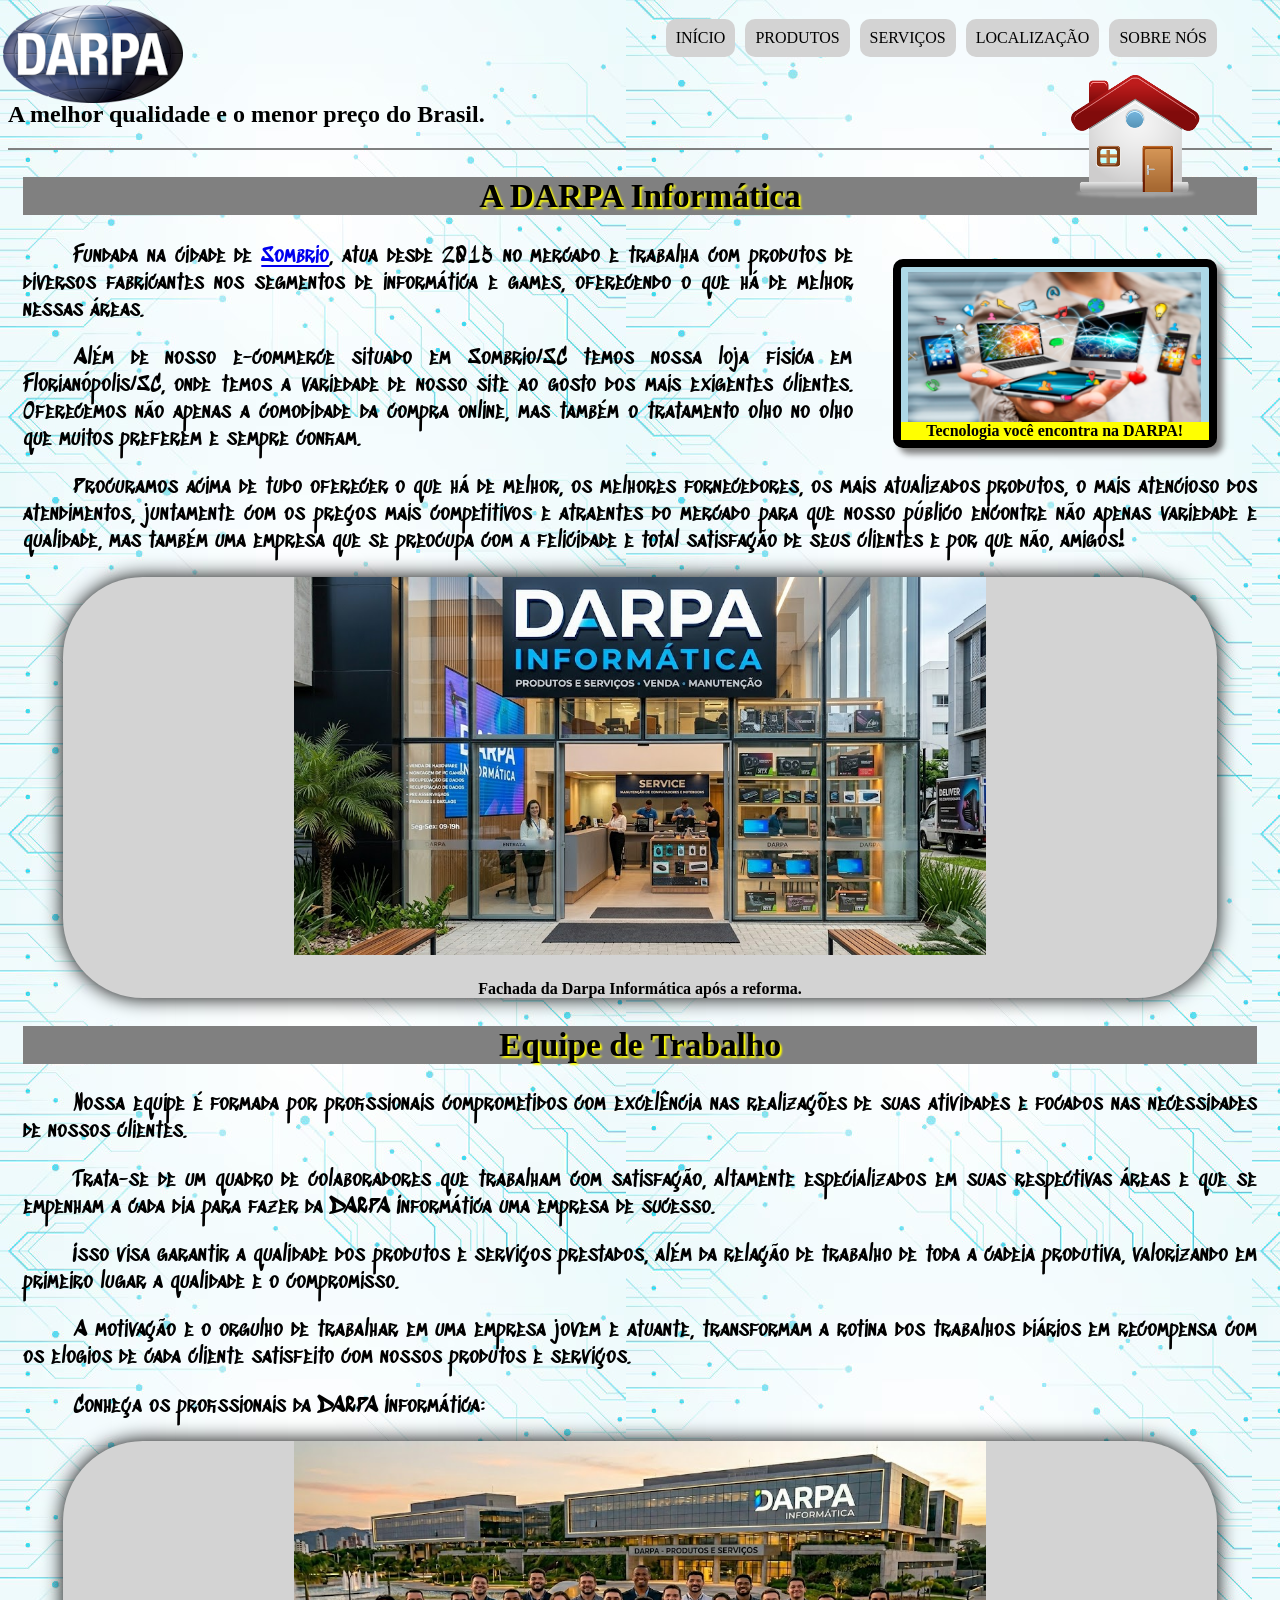
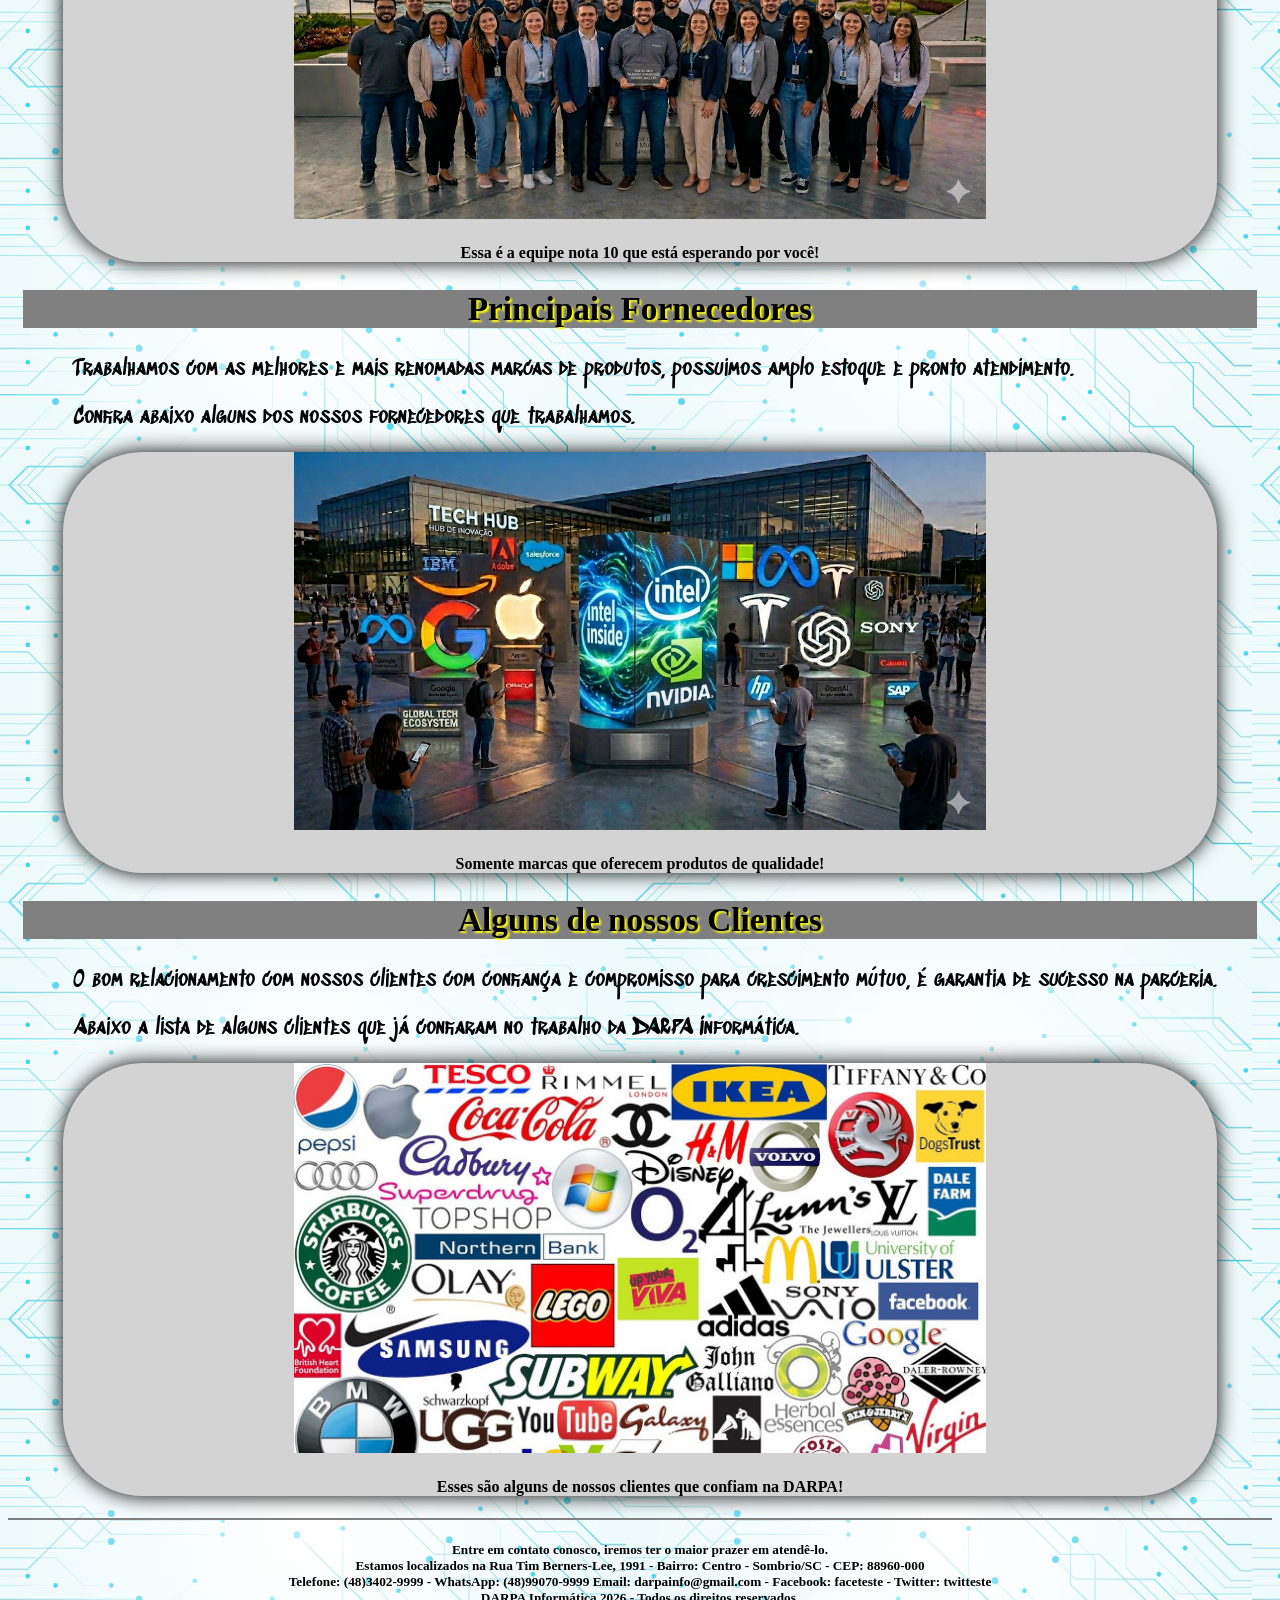
<file: index.html>
<!DOCTYPE html>
<html lang="pt-br">
<head>
	<meta charset="UTF-8">
	<title>DARPA INFORMÁTICA</title>
	<link rel="stylesheet" type="text/css" href="estilos.css">
</head>
<body id="corpo">
<header id="cabecalho">
	<hgroup class="titulos">
		<h1>DARPA Informática</h1>
		<h2>A melhor qualidade e o menor preço do Brasil.</h2>
	</hgroup>
	<img class="logo" src="imagens/logo_darpa.png" alt="Logo da Darpa">
	<nav id="menu">
		<h3>Menu Principal:</h3>
		<ol type="I" start="8">
			<li><a href="index.html">Início</a></li>
			<li><a href="produtos.html">Produtos</a></li>
			<li><a href="servicos.html">Serviços</a></li>
			<li><a href="localizacao.html">Localização</a></li>
			<li><a href="sobre.html">Sobre Nós</a></li>
		</ol>
	</nav>
	<img class="icone" src="imagens/index.png" alt="index.png">
</header>
<article id="conteudo">
	<h1>A DARPA Informática</h1>	
	<figure class="foto1">
		<img src="imagens/tecnologia.png" alt="tecnologia.png">	
		<figcaption>
			<h4>Tecnologia você encontra na DARPA!</h4>
		</figcaption>
	</figure>
	<span class="texto">
		<p>Fundada na cidade de <a href="https://www.sombrio.sc.gov.br/" target="_blank">Sombrio</a>, atua desde 2015 no mercado e trabalha com produtos de diversos fabricantes nos segmentos de informática e games, oferecendo o que há de melhor nessas áreas.</p>
		<p>Além de nosso e-commerce situado em Sombrio/SC temos nossa loja física em Florianópolis/SC, onde temos a variedade de nosso site ao gosto dos mais exigentes clientes. Oferecemos não apenas a comodidade da compra online, mas também o tratamento olho no olho que muitos preferem e sempre confiam.</p>
		<p>Procuramos acima de tudo oferecer o que há de melhor, os melhores fornecedores, os mais atualizados produtos, o mais atencioso dos atendimentos, juntamente com os preços mais competitivos e atraentes do mercado para que nosso público encontre não apenas variedade e qualidade, mas também uma empresa que se preocupa com a felicidade e total satisfação de seus clientes e por que não, amigos!</p>
	</span>
	<figure class="outrasFotos">
		<img src="imagens/darpa.jpeg" alt="darpa.jpeg" width="60%">	
		<figcaption>
			<h4>Fachada da Darpa Informática após a reforma.</h4>
		</figcaption>
	</figure>

	<h1>Equipe de Trabalho</h1>
	<span class="texto">
		<p>Nossa equipe é formada por profissionais comprometidos com excelência nas realizações de suas atividades e focados nas necessidades de nossos clientes.</p>
		<p>Trata-se de um quadro de colaboradores que trabalham com satisfação, altamente especializados em suas respectivas áreas e que se empenham a cada dia para fazer da DARPA Informática uma empresa de sucesso.</p>
		<p>Isso visa garantir a qualidade dos produtos e serviços prestados, além da relação de trabalho de toda a cadeia produtiva, valorizando em primeiro lugar a qualidade e o compromisso.</p>
		<p>A motivação e o orgulho de trabalhar em uma empresa jovem e atuante, transformam a rotina dos trabalhos diários em recompensa com os elogios de cada cliente satisfeito com nossos produtos e serviços.</p>
		<p>Conheça os profissionais da DARPA Informática:</p>
	</span>
	<figure class="outrasFotos">
		<img src="imagens/equipe.jpg" alt="equipe.jpg" width="60%">	
		<figcaption>
			<h4>Essa é a equipe nota 10 que está esperando por você!</h4>
		</figcaption>
	</figure>

	<h1>Principais Fornecedores</h1>
	<span class="texto">
		<p>Trabalhamos com as melhores e mais renomadas marcas de produtos, possuímos amplo estoque e pronto atendimento.</p>
		<p>Confira abaixo alguns dos nossos fornecedores que trabalhamos.</p>
	</span>
	<figure class="outrasFotos">
		<img src="imagens/fornecedores.jpeg" alt="fornecedores.jpeg" width="60%">	
		<figcaption>
			<h4>Somente marcas que oferecem produtos de qualidade!</h4>
		</figcaption>
	</figure>

	<h1>Alguns de nossos Clientes</h1>
	<span class="texto">
		<p>O bom relacionamento com nossos clientes com confiança e compromisso para crescimento mútuo, é garantia de sucesso na parceria.</p>
		<p>Abaixo a lista de alguns clientes que já confiaram no trabalho da DARPA Informática.</p>
	</span>
	<figure class="outrasFotos">
		<img src="imagens/clientes.jpg" alt="clientes.jpg" width="60%">	
		<figcaption>
			<h4>Esses são alguns de nossos clientes que confiam na DARPA!</h4>
		</figcaption>
	</figure>
</article>
<footer id="rodape">
	<h5>Entre em contato conosco, iremos ter o maior prazer em atendê-lo.<br>Estamos localizados na Rua Tim Berners-Lee, 1991 - Bairro: Centro - Sombrio/SC - CEP: 88960-000<br> Telefone: (48)3402-9999 - WhatsApp: (48)99070-9999 Email: darpainfo@gmail.com - Facebook: faceteste - Twitter: twitteste <br> DARPA Informática 2026 - Todos os direitos reservados.</h5>
</footer>
</body>
</html>
</file>
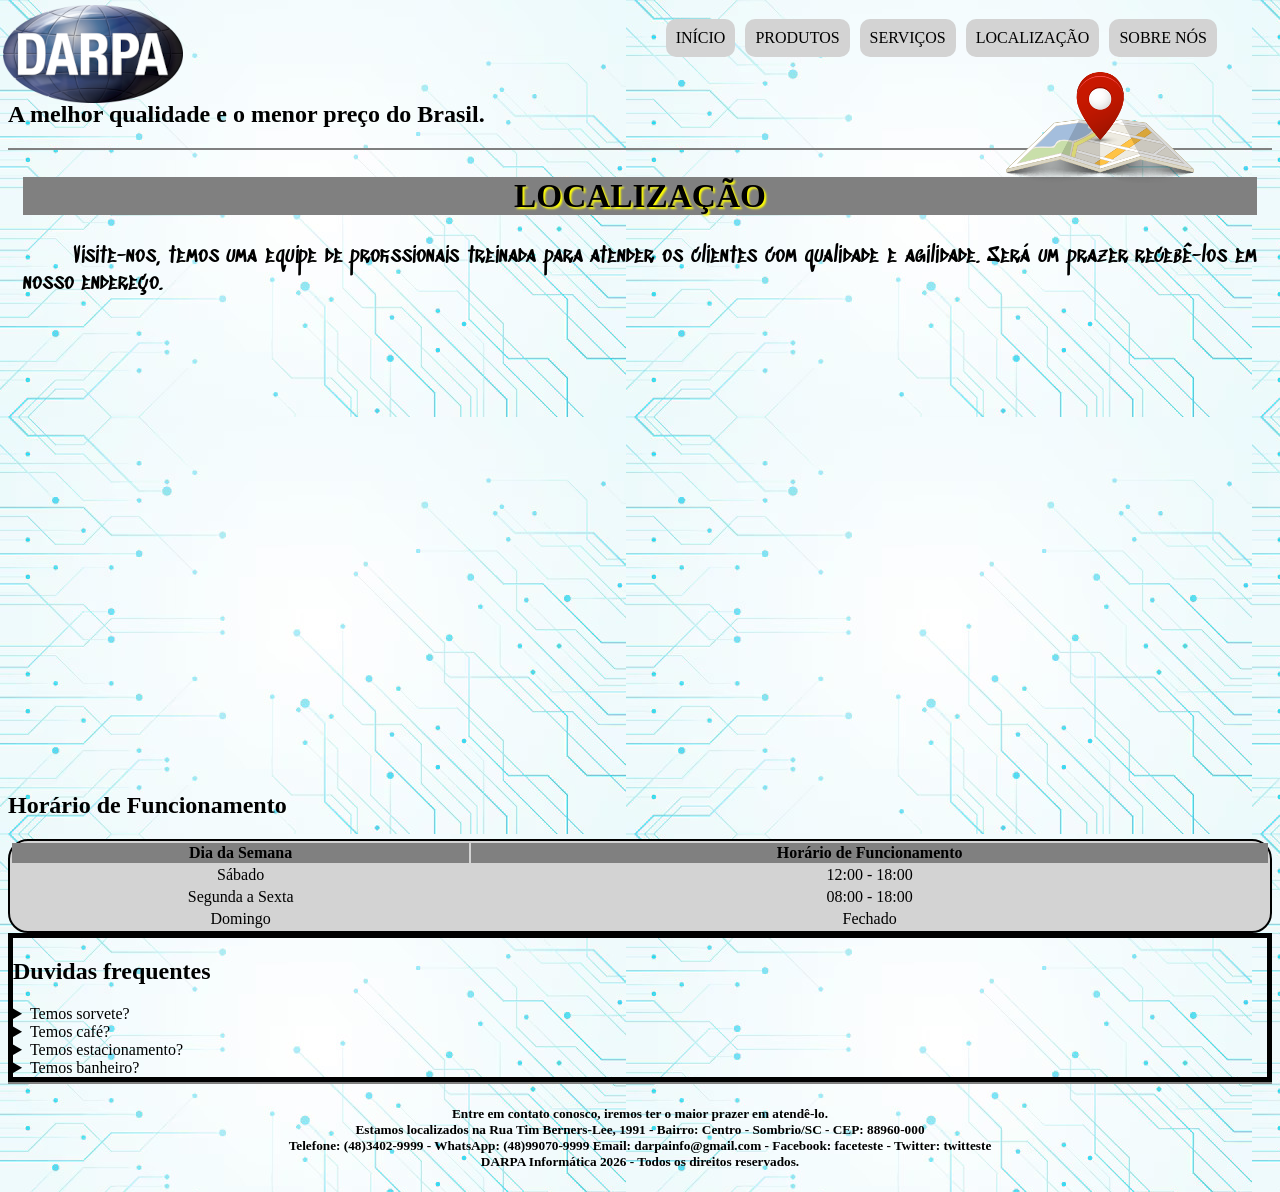
<file: localizacao.html>
<!DOCTYPE html>
<html lang="pt-br">
<head>
	<meta charset="UTF-8">
	<title>DARPA INFORMÁTICA</title>
	<link rel="stylesheet" type="text/css" href="estilos.css">
</head>
<body id="corpo">
<header id="cabecalho">
	<hgroup class="titulos">
		<h1>DARPA Informática</h1>
		<h2>A melhor qualidade e o menor preço do Brasil.</h2>
	</hgroup>
	<img class="logo" src="imagens/logo_darpa.png" alt="Logo da Darpa">
	<nav id="menu">
		<h3>Menu Principal:</h3>
		<ol type="I" start="8">
			<li><a href="index.html">Início</a></li>
			<li><a href="produtos.html">Produtos</a></li>
			<li><a href="servicos.html">Serviços</a></li>
			<li><a href="localizacao.html">Localização</a></li>
			<li><a href="sobre.html">Sobre Nós</a></li>
		</ol>
	</nav>
	<img class="icone" src="imagens/localizacao.png" alt="localizacao.png">
</header>

<article id="conteudo">
	<h1>LOCALIZAÇÃO</h1>
	<span class="texto">
		<p>Visite-nos, temos uma equipe de profissionais treinada para atender os clientes com qualidade e agilidade. Será um prazer recebê-los em nosso endereço.</p>
	</span>
</article>
<iframe class="mapa1" src="https://www.google.com/maps/embed?pb=!1m18!1m12!1m3!1d3485.6318029273507!2d-49.63476552539927!3d-29.116549688869533!2m3!1f0!2f0!3f0!3m2!1i1024!2i768!4f13.1!3m3!1m2!1s0x95223c3cc4ae8d57%3A0x6a6d055b067c43be!2sPimenta%20Past%C3%A9is!5e0!3m2!1sen!2sbr!4v1790940782553!5m2!1sen!2sbr" width="600" height="450" style="border:0;" allowfullscreen="" loading="lazy" referrerpolicy="strict-origin-when-cross-origin"></iframe>
<div class="mapa2">
	<h2>Horário de Funcionamento</h2>
<table class="tabela">
	<thead>
			<th>
				Dia da Semana
			</th>
			<th>
				Horário de Funcionamento
			</th>
	</thead>
	<tbody>
		<tr>
			<td>Sábado</td>
			<td>12:00 - 18:00</td>
		</tr>
		<tr>
			<td>Segunda a Sexta</td>
			<td>08:00 - 18:00</td>
		</tr>
		<tr>
			<td>Domingo</td>
			<td>Fechado</td>
		</tr>
	</tbody>
</table>
</div>
<section class="six1">
	<h2>Duvidas frequentes</h2>
	<details class="seven">
		<summary class="seven1">Temos sorvete?</summary>
		<p>Nós não temos sorvete, mas temos uma ampla seleção de produtos de informática.</p>
	</details>
	<details class="seven">
		<summary class="seven1">Temos café?</summary>
		<p>Sim, temos café, mas não é grátis.</p>
	</details>
	<details class="seven">
		<summary class="seven1">Temos estacionamento?</summary>
		<p>Sim, temos estacionamento, mas é pago.</p>
	</details>
	<details class="seven">
		<summary class="seven1">Temos banheiro?</summary>
		<p>Sim, temos banheiro, mas é pago.</p>
	</details>


</section>
<footer id="rodape">
	<h5>Entre em contato conosco, iremos ter o maior prazer em atendê-lo.<br>Estamos localizados na Rua Tim Berners-Lee, 1991 - Bairro: Centro - Sombrio/SC - CEP: 88960-000<br> Telefone: (48)3402-9999 - WhatsApp: (48)99070-9999 Email: darpainfo@gmail.com - Facebook: faceteste - Twitter: twitteste <br> DARPA Informática 2026 - Todos os direitos reservados.</h5>
</footer>
</body>
</html>
</file>
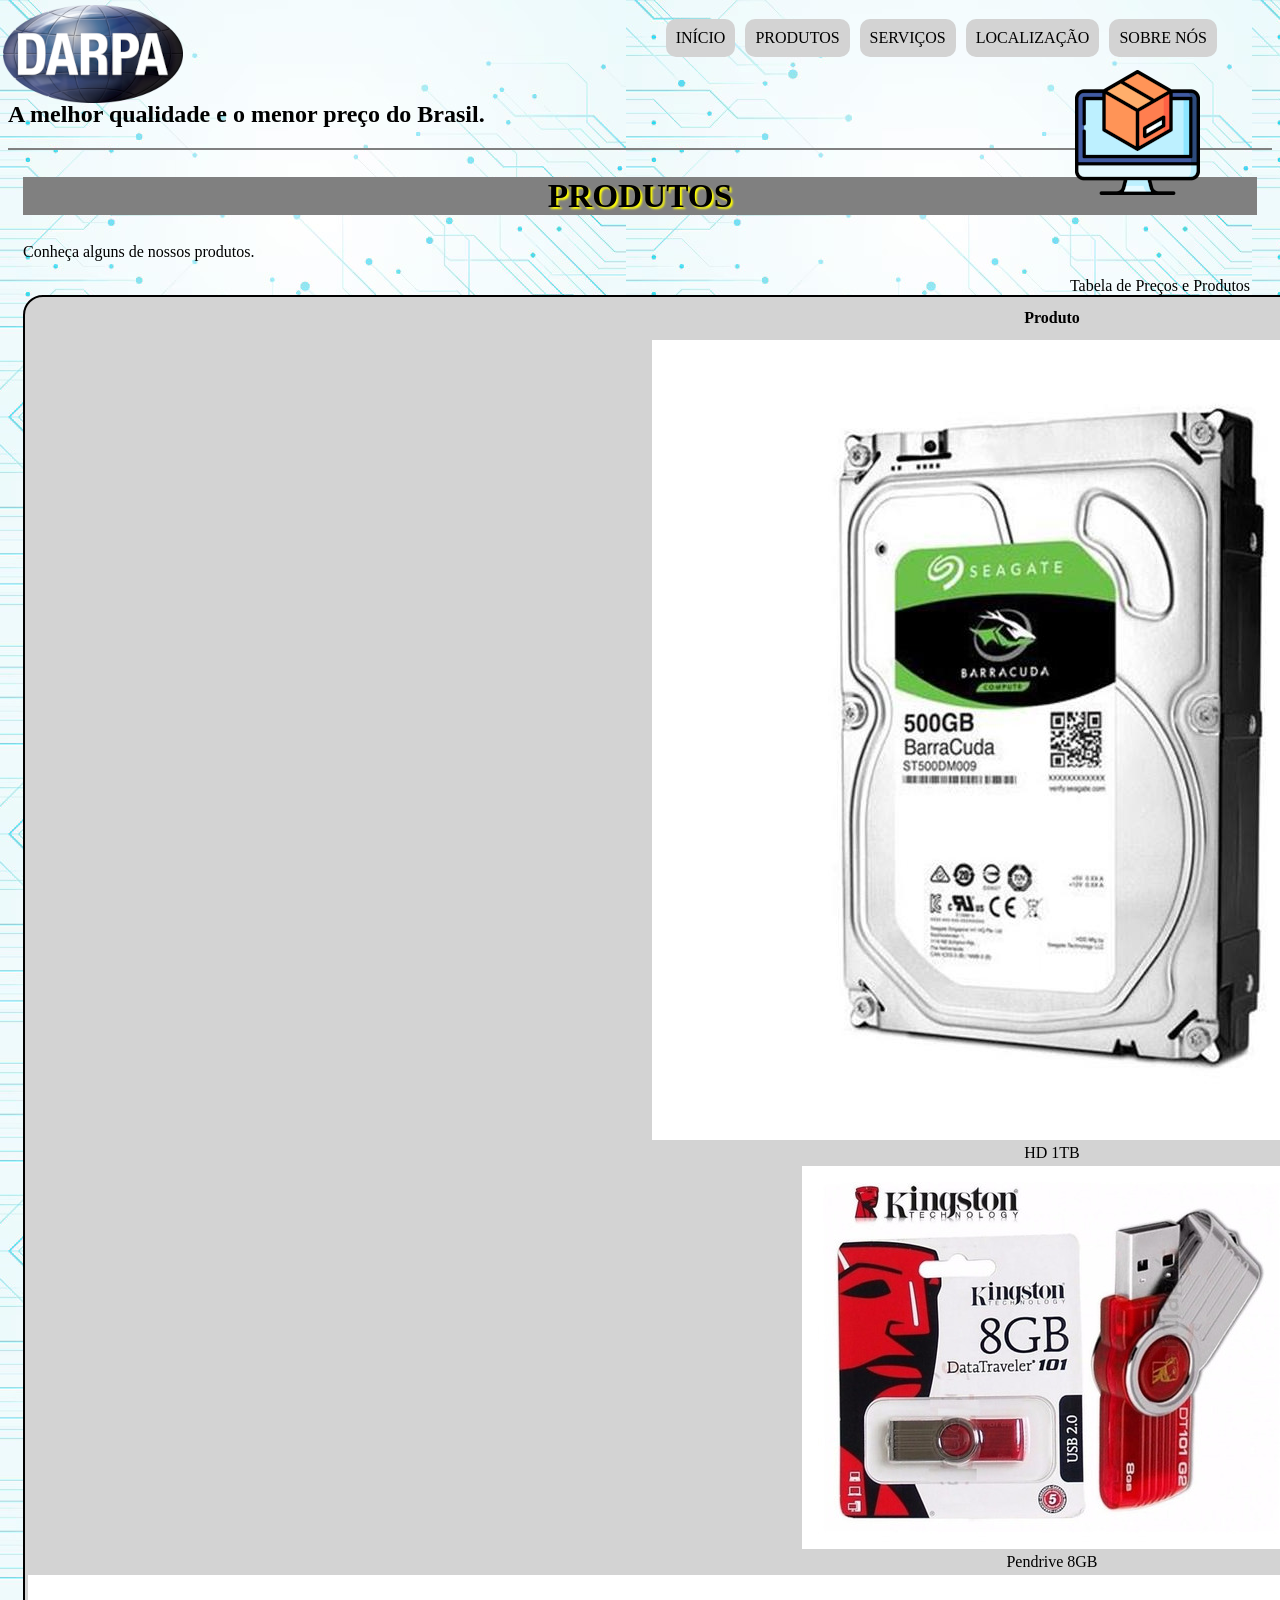
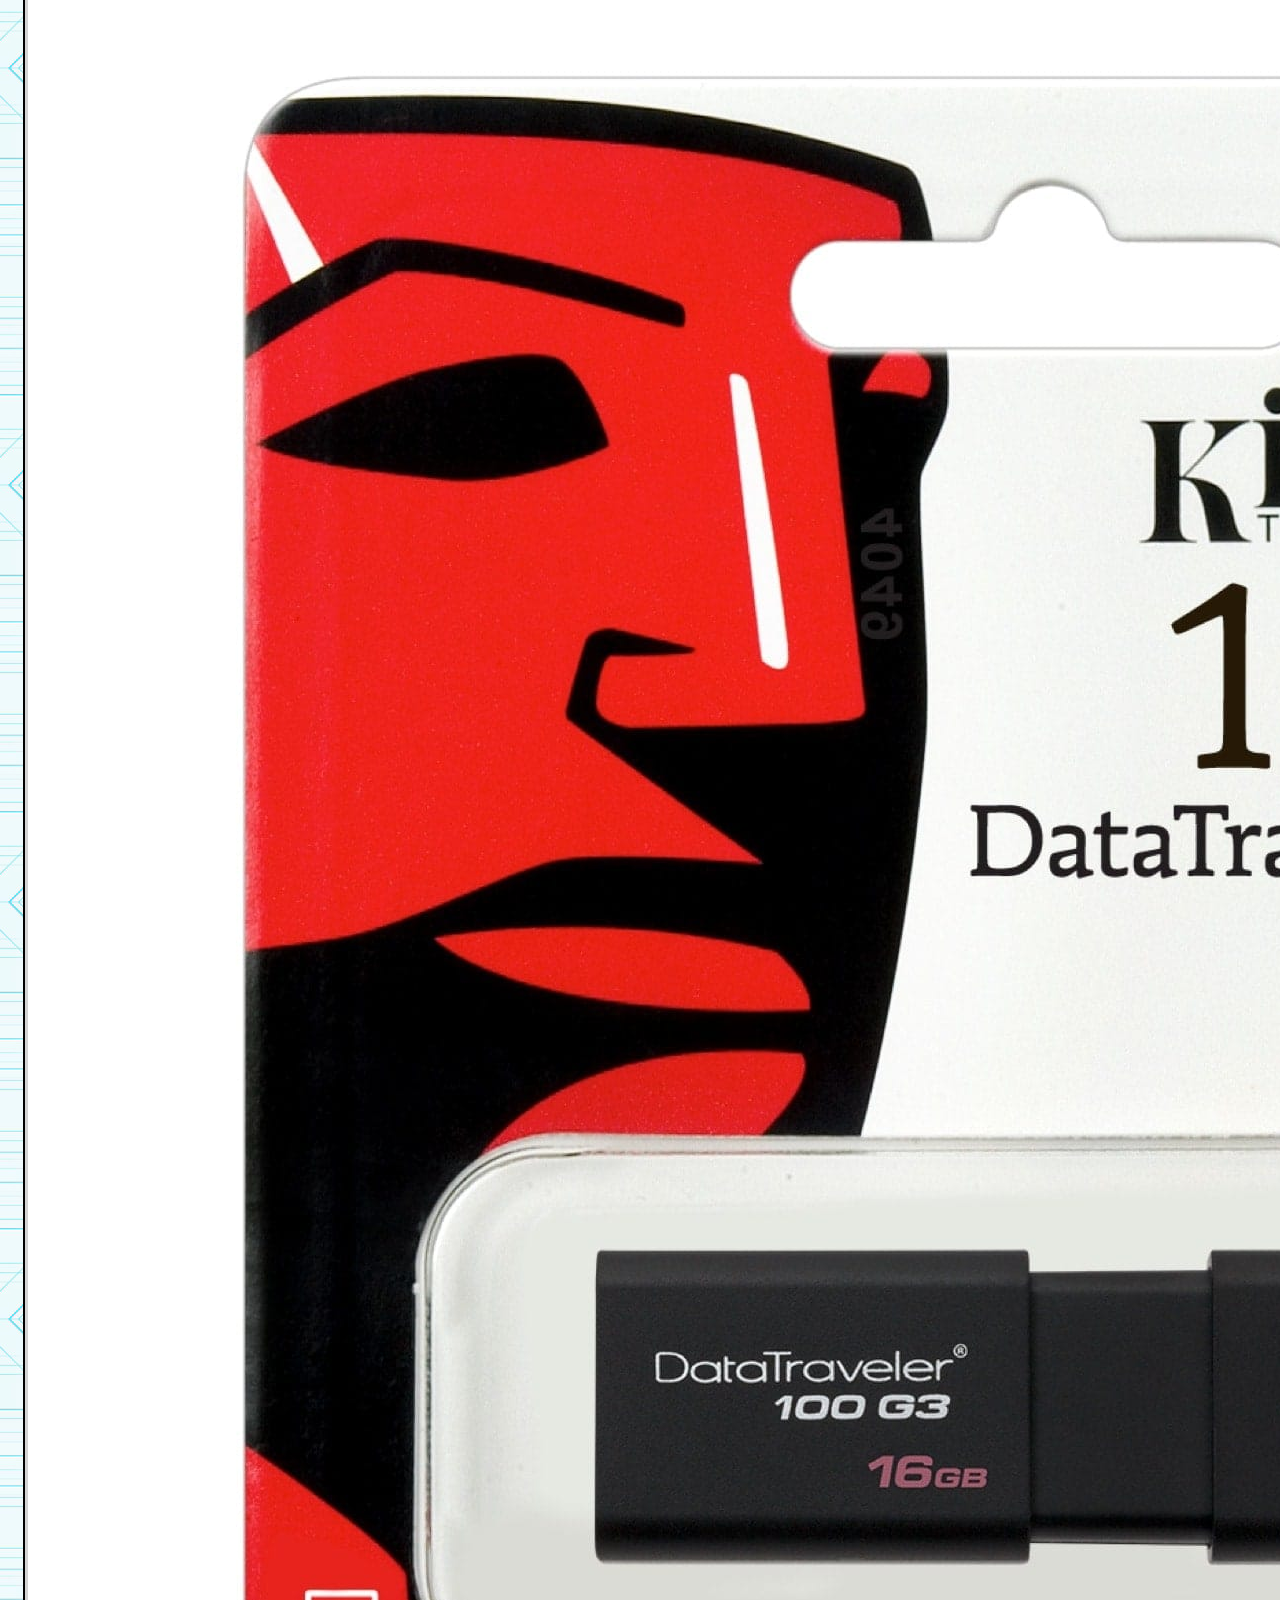
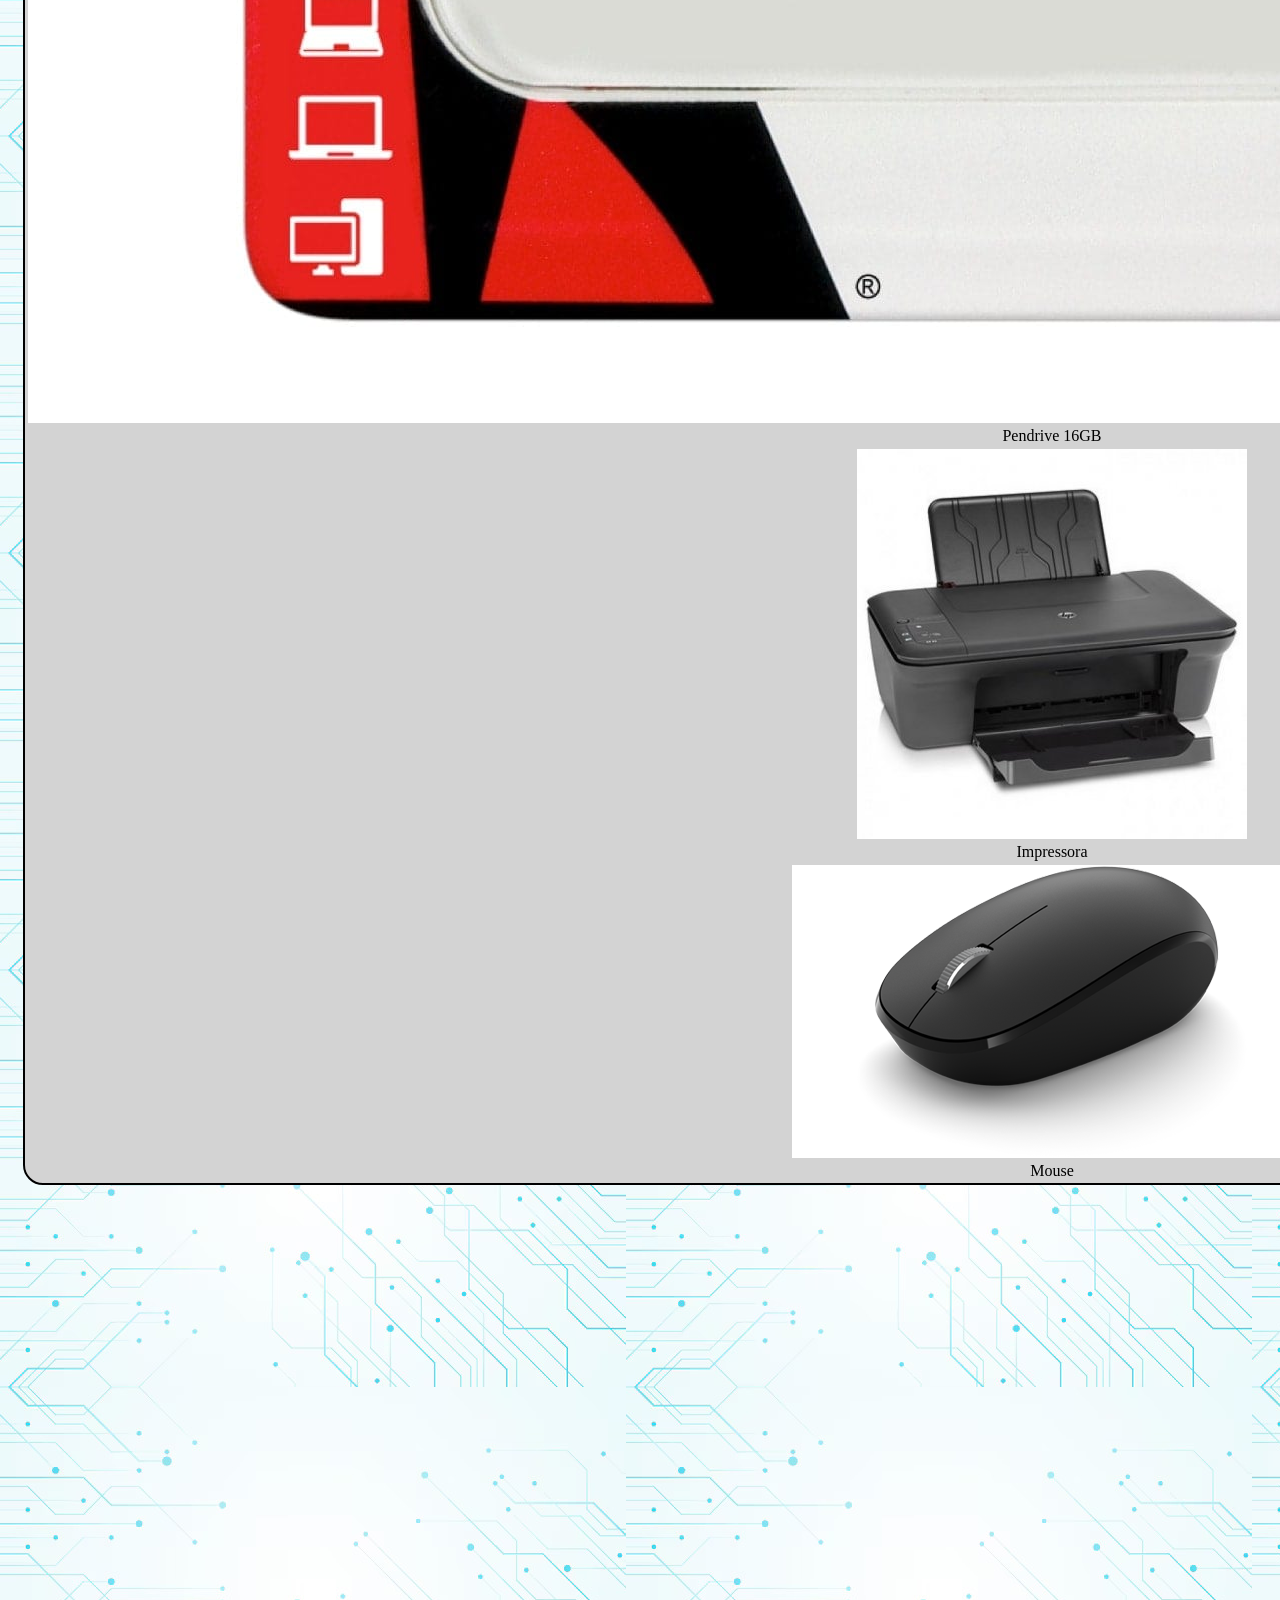
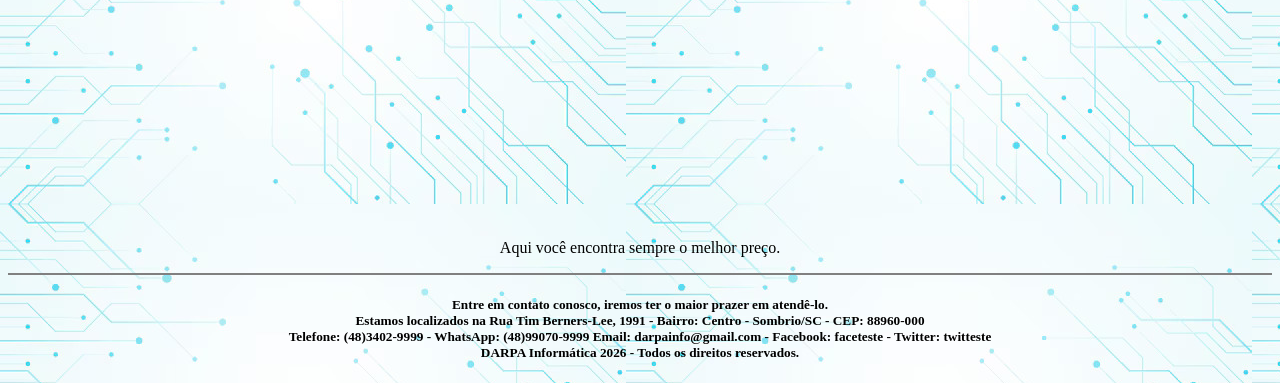
<file: produtos.html>
<!DOCTYPE html>
<html lang="pt-br">
<head>
	<meta charset="UTF-8">
	<title>DARPA INFORMÁTICA</title>
	<link rel="stylesheet" type="text/css" href="estilos.css">
</head>
<body id="corpo">
<header id="cabecalho">
	<hgroup class="titulos">
		<h1>DARPA Informática</h1>
		<h2>A melhor qualidade e o menor preço do Brasil.</h2>
	</hgroup>
	<img class="logo" src="imagens/logo_darpa.png" alt="Logo da Darpa">
	<nav id="menu">
		<h3>Menu Principal:</h3>
		<ol type="I" start="8">
			<li><a href="index.html">Início</a></li>
			<li><a href="produtos.html">Produtos</a></li>
			<li><a href="servicos.html">Serviços</a></li>
			<li><a href="localizacao.html">Localização</a></li>
			<li><a href="sobre.html">Sobre Nós</a></li>
		</ol>
	</nav>
	<img class="icone" src="imagens/produtos.png" alt="produtos.png">
</header>
<article id="conteudo">
	<h1>PRODUTOS</h1>
	<span class="texto-tabela">
		<p>Conheça alguns de nossos produtos.</p>
	</span>
 
    
	<table class="tabela-produtos">
		<caption> Tabela de Preços e Produtos</caption>
		<tr>
			<th>Produto</th>
			<th>Marca</th>
			<th>Preço unit.</th>
			<th>Condições</th>
		</tr>
		<tr>
			<td><img src="imagens/hd.jpg" alt="hd.jpg"><br>HD 1TB</td>
			<td>Seagate</td>
			<td>R$265,00</td>
			<td>5x sem juros</td>
		</tr>
		<tr>
			<td><img src="imagens/pendrive8.jpg" alt="pendrive8.jpg"><br>Pendrive 8GB</td>
			<td>Kingston</td>
			<td>R$20,00</td>
			<td>5% desconto</td>
		</tr>
		<tr>
			<td><img src="imagens/pendrive16.jpg" alt="pendrive16.jpg"><br>Pendrive 16GB</td>
			<td>Kingston</td>
			<td>R$40,00</td>
			<td>10% desconto</td>
		</tr>
		<tr>
			<td><img src="imagens/impressora.jpg" alt="impressora.jpg"><br>Impressora</td>
			<td>HP</td>
			<td colspan="2">PREÇO PROMOCIONAL! POUCAS UNIDADES! CONFIRA!</td>
		</tr>
		<tr>
			<td rowspan="2"><img src="imagens/mouse.png" alt="mouse.png"><br>Mouse</td>
			<td>Multilaser</td>
			<td>R$25,00</td>
			<td rowspan="2">15% desconto no PIX</td>
		</tr>
		<tr>
			<td>Leadership</td>
			<td>R$35,00</td>
		</tr>
	</table>
	<div class="videos-produtos">
	 <iframe class="video1" width="560" height="315" src="https://www.youtube.com/embed/cDACV83oMNQ?si=CZbx5Nss2270mr0k" title="YouTube video player" frameborder="0" allow="accelerometer; autoplay; clipboard-write; encrypted-media; gyroscope; picture-in-picture; web-share" referrerpolicy="strict-origin-when-cross-origin" allowfullscreen></iframe>
	<iframe class="video2" width="560" height="315" src="https://www.youtube.com/embed/DHPcIpzUraM?si=MaKVwIapYjafzslo" title="YouTube video player" frameborder="0" allow="accelerometer; autoplay; clipboard-write; encrypted-media; gyroscope; picture-in-picture; web-share" referrerpolicy="strict-origin-when-cross-origin" allowfullscreen></iframe>
	 <iframe class="video3" width="560" height="315" src="https://www.youtube.com/embed/Og2ZIWwoYF0?si=djocz2y7G30HywmG" title="YouTube video player" frameborder="0" allow="accelerometer; autoplay; clipboard-write; encrypted-media; gyroscope; picture-in-picture; web-share" referrerpolicy="strict-origin-when-cross-origin" allowfullscreen></iframe>
     </div>
	<p style="text-align:center;">Aqui você encontra sempre o melhor preço.</p>
</article>
<footer id="rodape">
	<h5>Entre em contato conosco, iremos ter o maior prazer em atendê-lo.<br>Estamos localizados na Rua Tim Berners-Lee, 1991 - Bairro: Centro - Sombrio/SC - CEP: 88960-000<br> Telefone: (48)3402-9999 - WhatsApp: (48)99070-9999 Email: darpainfo@gmail.com - Facebook: faceteste - Twitter: twitteste <br> DARPA Informática 2026 - Todos os direitos reservados.</h5>
</footer>
</body>
</html>
</file>
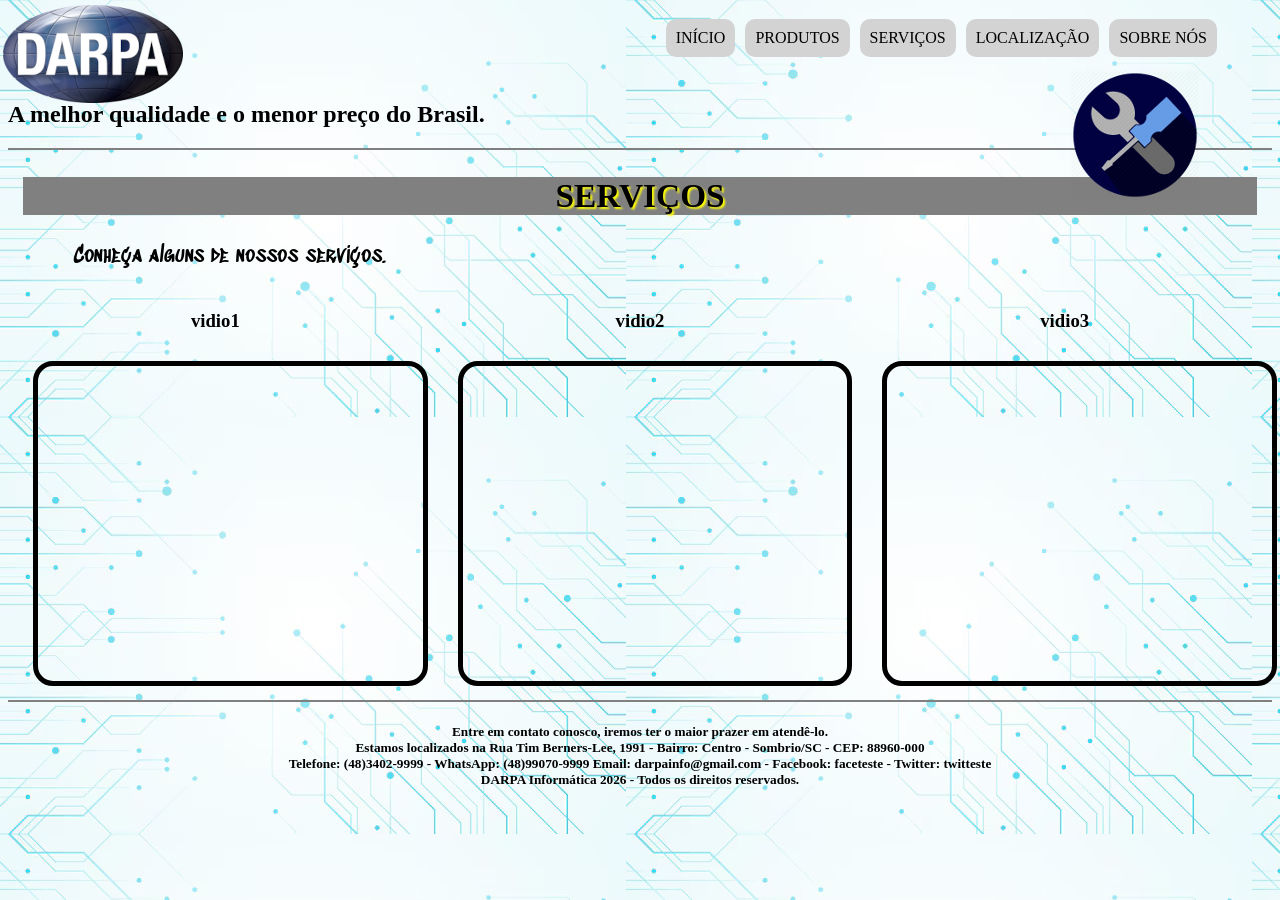
<file: servicos.html>
<!DOCTYPE html>
<html lang="pt-br">
<head>
	<meta charset="UTF-8">
	<title>DARPA INFORMÁTICA</title>
	<link rel="stylesheet" type="text/css" href="estilos.css">
</head>
<body id="corpo">
<header id="cabecalho">
	<hgroup class="titulos">
		<h1>DARPA Informática</h1>
		<h2>A melhor qualidade e o menor preço do Brasil.</h2>
	</hgroup>
	<img class="logo" src="imagens/logo_darpa.png" alt="Logo da Darpa">
	<nav id="menu">
		<h3>Menu Principal:</h3>
		<ol type="I" start="8">
			<li><a href="index.html">Início</a></li>
			<li><a href="produtos.html">Produtos</a></li>
			<li><a href="servicos.html">Serviços</a></li>
			<li><a href="localizacao.html">Localização</a></li>
			<li><a href="sobre.html">Sobre Nós</a></li>
		</ol>
	</nav>
	<img class="icone" src="imagens/servicos.png" alt="servicos.png">
</header>
<article id="conteudo">
	<h1>SERVIÇOS</h1>
	<span class="texto">
		<p>Conheça alguns de nossos serviços.</p>
	</span>
<div class="sixseven">
	<div class="sixseven2">
		<h3 class="titulo">vidio1</h3>
		<iframe class="yt" width="560" height="315" src="https://www.youtube.com/embed/Kd5PhsDvNcc?si=EKS8Cr3Q6WgXJ43Y" title="YouTube video player" frameborder="0" allow="accelerometer; autoplay; clipboard-write; encrypted-media; gyroscope; picture-in-picture; web-share" referrerpolicy="strict-origin-when-cross-origin" allowfullscreen></iframe>
	</div>

	<div class="sixseven2">
		<h3 class="titulo">vidio2</h3>
		<iframe class="yt" width="560" height="315" src="https://www.youtube.com/embed/5krzuPPCYgc?si=H9iK-pryROVHPwy1" title="YouTube video player" frameborder="0" allow="accelerometer; autoplay; clipboard-write; encrypted-media; gyroscope; picture-in-picture; web-share" referrerpolicy="strict-origin-when-cross-origin" allowfullscreen></iframe>
	</div>

	<div class="sixseven2">
	<h3 class="titulo">vidio3</h3>
		<iframe class="yt" width="560" height="315" src="https://www.youtube.com/embed/5jVFLDD_NcU?si=XVAqiHTlCsXp1wXd" title="YouTube video player" frameborder="0" allow="accelerometer; autoplay; clipboard-write; encrypted-media; gyroscope; picture-in-picture; web-share" referrerpolicy="strict-origin-when-cross-origin" allowfullscreen></iframe>
	</div>
</div>
</article>
<footer id="rodape">
	<h5>Entre em contato conosco, iremos ter o maior prazer em atendê-lo.<br>Estamos localizados na Rua Tim Berners-Lee, 1991 - Bairro: Centro - Sombrio/SC - CEP: 88960-000<br> Telefone: (48)3402-9999 - WhatsApp: (48)99070-9999 Email: darpainfo@gmail.com - Facebook: faceteste - Twitter: twitteste <br> DARPA Informática 2026 - Todos os direitos reservados.</h5>
</footer>
</body>
</html>
</file>
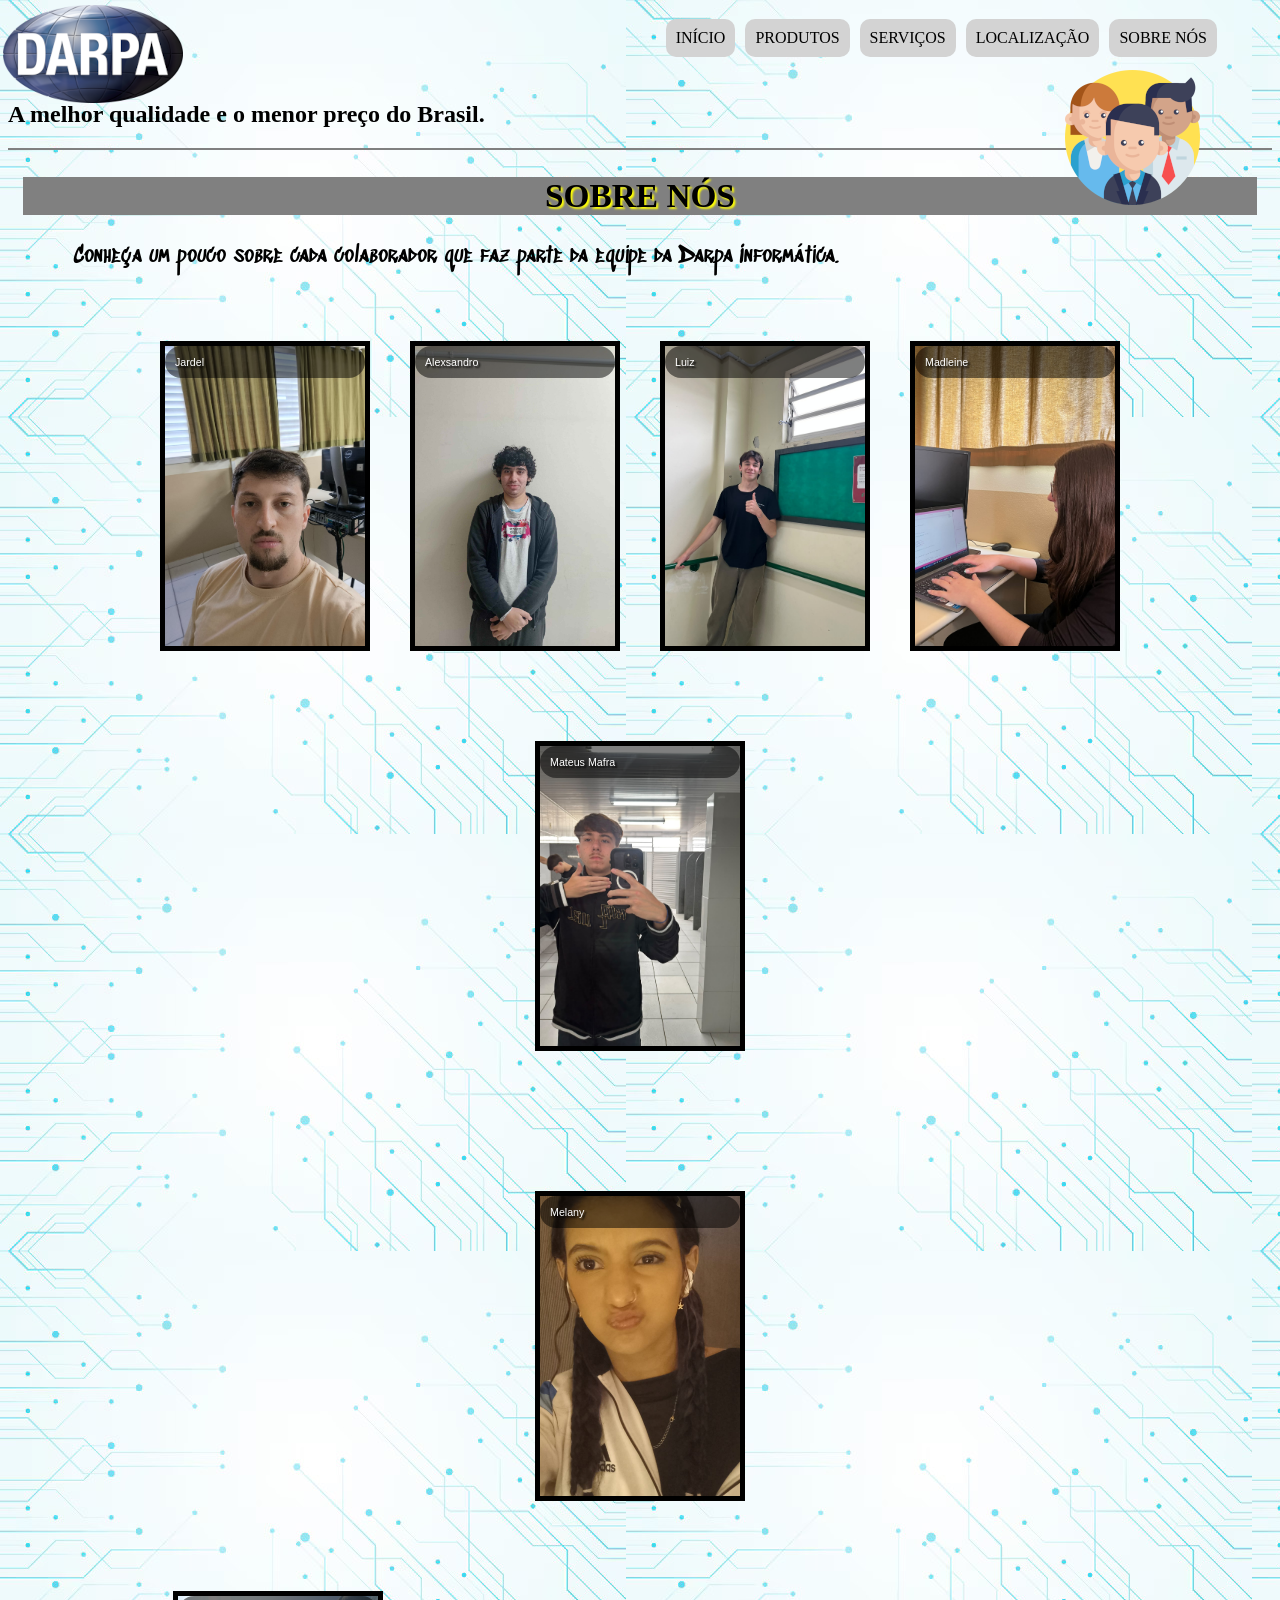
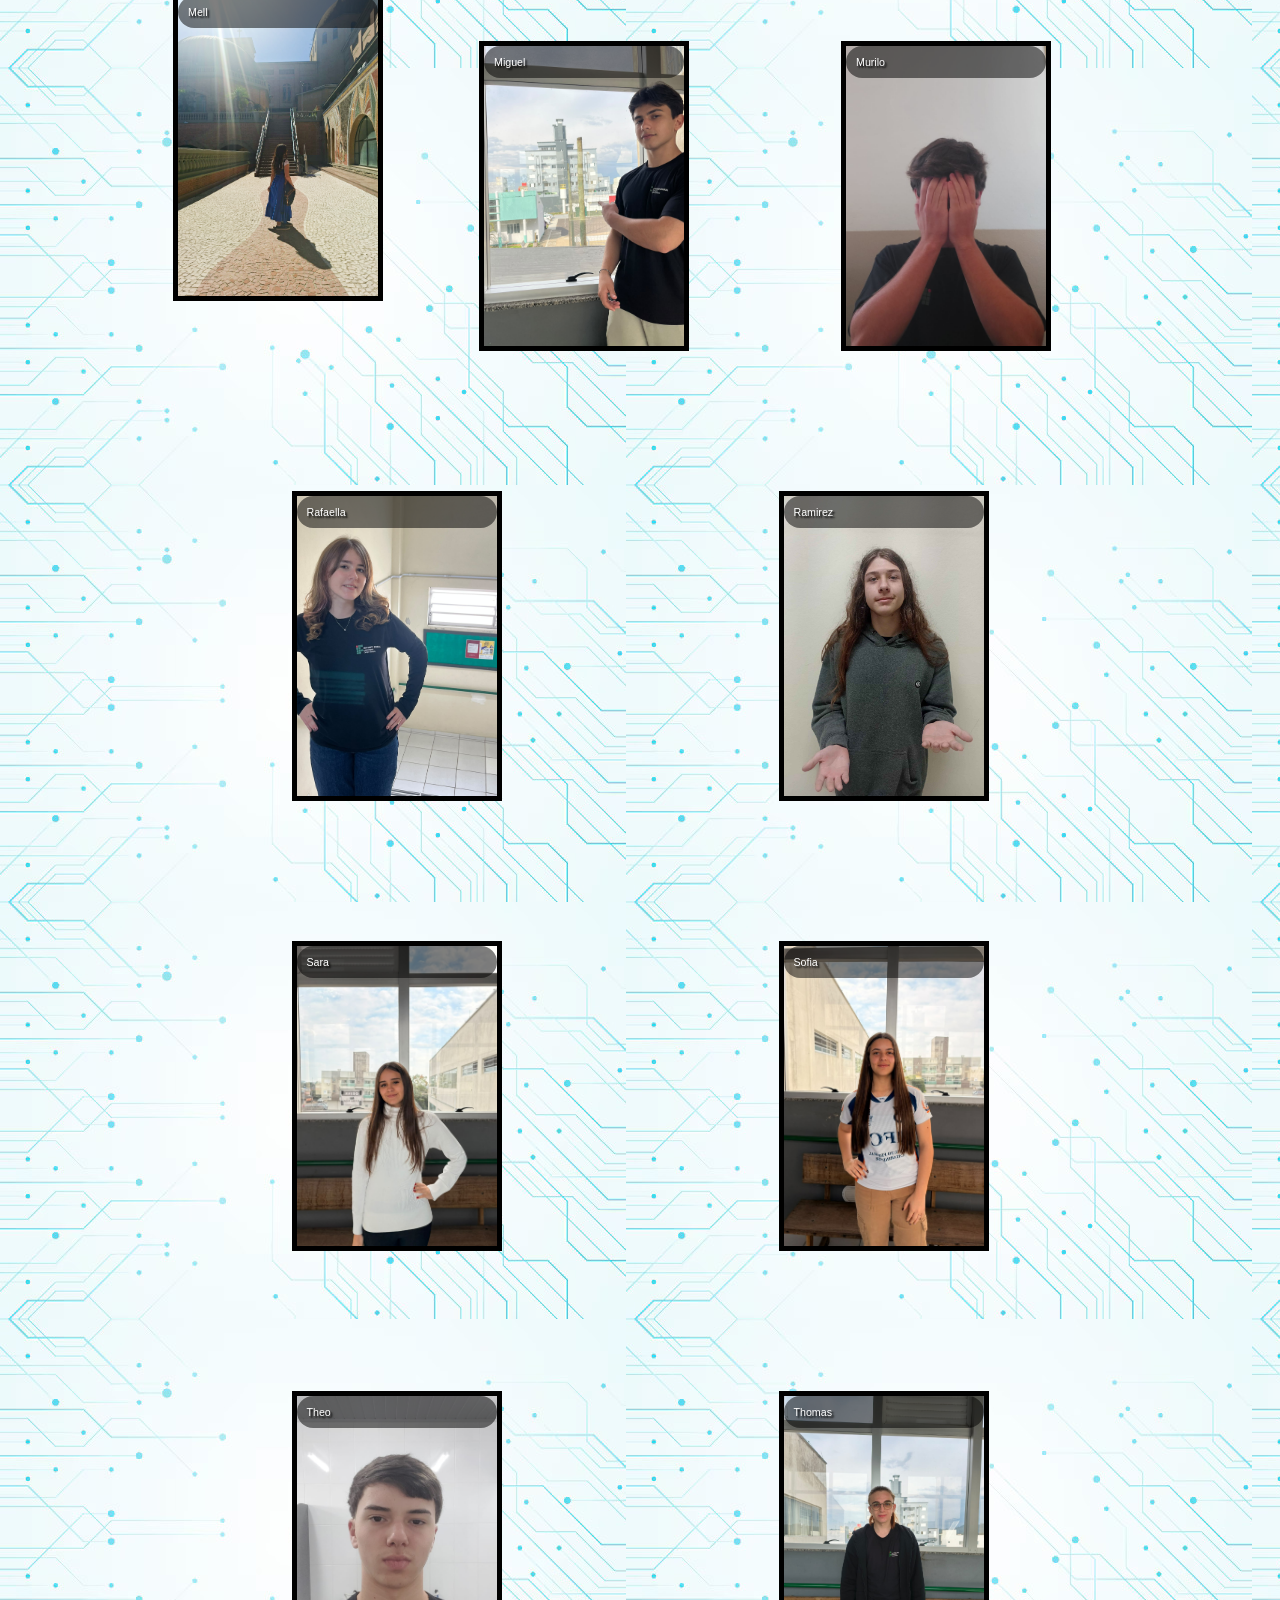
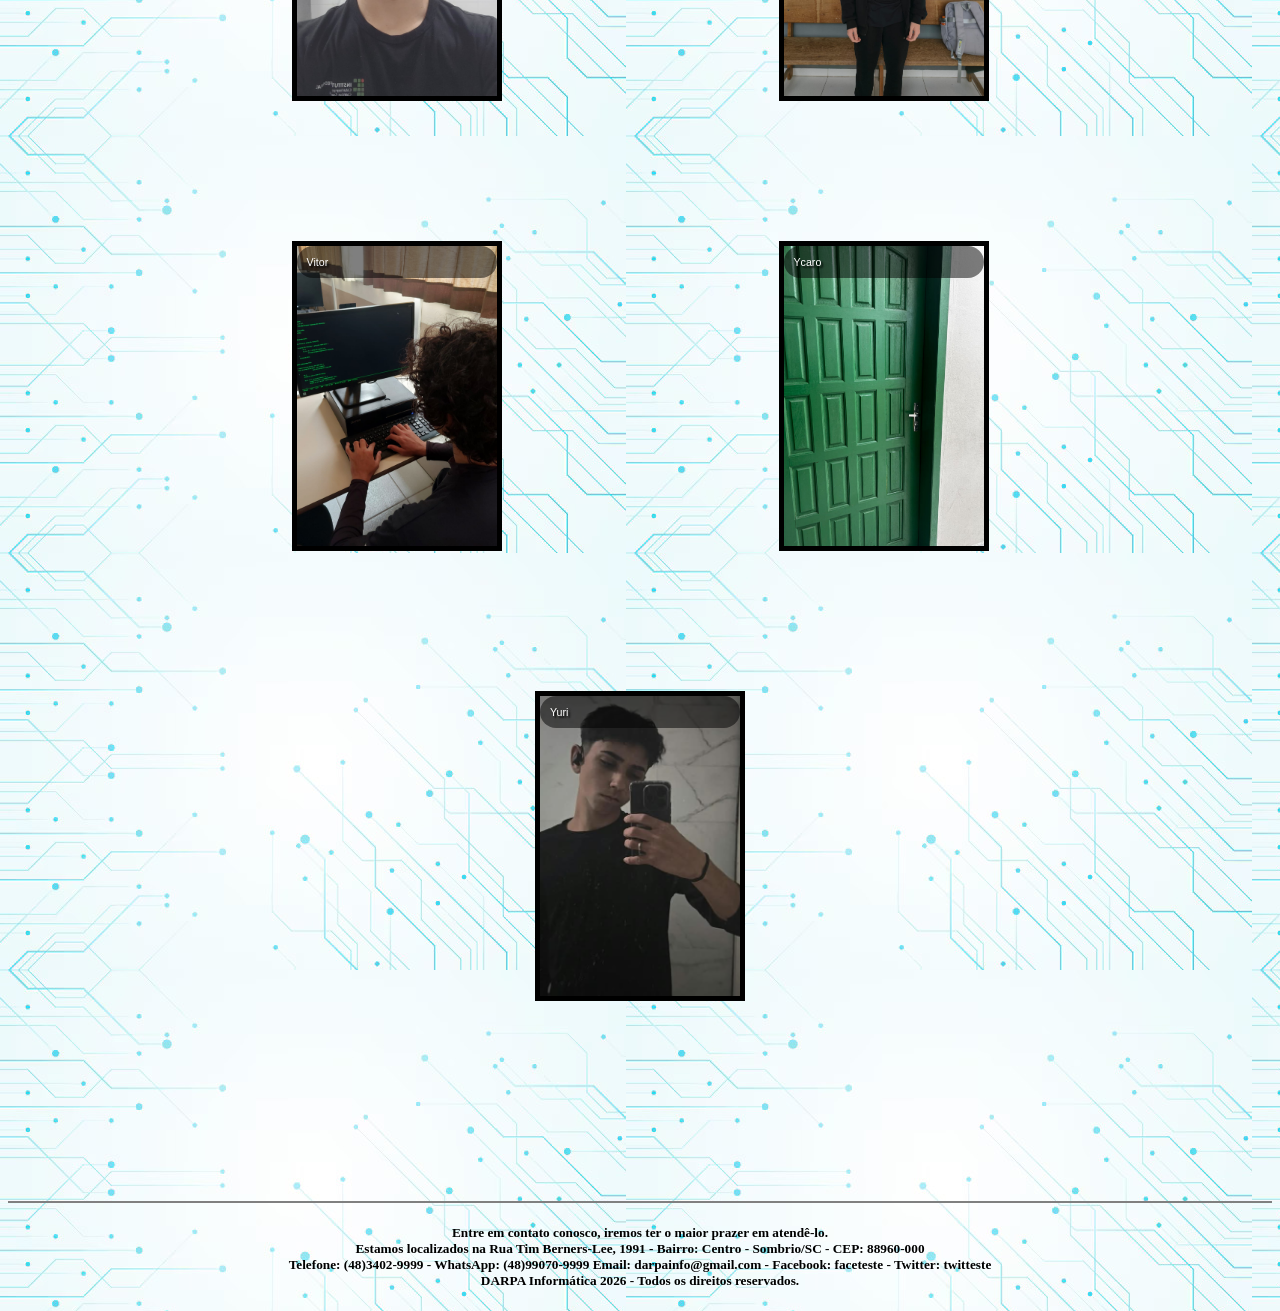
<file: sobre.html>
<!DOCTYPE html>
<html lang="pt-br">

<head>
	<meta charset="UTF-8">
	<title>DARPA INFORMÁTICA</title>
	<link rel="stylesheet" type="text/css" href="estilos.css">
</head>

<body id="corpo">
	<header id="cabecalho">
		<hgroup class="titulos">
			<h1>DARPA Informática</h1>
			<h2>A melhor qualidade e o menor preço do Brasil.</h2>
		</hgroup>
		<img class="logo" src="imagens/logo_darpa.png" alt="Logo da Darpa">
		<nav id="menu">
			<h3>Menu Principal:</h3>
			<ol type="I" start="8">
				<li><a href="index.html">Início</a></li>
				<li><a href="produtos.html">Produtos</a></li>
				<li><a href="servicos.html">Serviços</a></li>
				<li><a href="localizacao.html">Localização</a></li>
				<li><a href="sobre.html">Sobre Nós</a></li>
			</ol>
		</nav>
		<img class="icone" src="imagens/sobre.png" alt="sobre.png">
	</header>
	<article id="conteudo">
		<h1>SOBRE NÓS</h1>
		<span class="texto">
			<p>Conheça um pouco sobre cada colaborador que faz parte da equipe da Darpa Informática.</p>
		</span>
		<ul class="fotos">
			<li
				style=" --img: url('imagens/fotosdaturma/jardel_foto_1.jpeg'); --img-hover: url('imagens/fotosdaturma/jardel_foto_2.jpeg');">
				<span>Jardel</span>
			</li>
			<li
				style=" --img: url('imagens/fotosdaturma/alexsandro_foto_1.jpg.jpeg'); --img-hover: url('imagens/fotosdaturma/alexsandro_foto_2.jpg.jpeg');">
				<span>Alexsandro</span>
			</li>
			<li
				style=" --img: url('imagens/fotosdaturma/luiz_foto_1.jpeg'); --img-hover: url('imagens/fotosdaturma/luiz_foto_2.jpeg');">
				<span>Luiz</span>
			</li>
			<li
				style=" --img: url('imagens/fotosdaturma/madleine_foto_1.jpeg'); --img-hover: url('imagens/fotosdaturma/madleine_foto_2.jpeg');">
				<span>Madleine</span>
			</li>
			<ul class="fotos">
				<li
					style=" --img: url('imagens/fotosdaturma/mateus_mafra_1.jpeg'); --img-hover: url('imagens/fotosdaturma/mateus_mafra_2.jpeg');">
					<span>Mateus Mafra</span>
				</li>
			</ul>
			<ul class="fotos">
				<li
					style=" --img: url('imagens/fotosdaturma/melany_foto_1.jpeg'); --img-hover: url('imagens/fotosdaturma/melany_foto_2.jpeg');">
					<span>Melany</span>
				</li>
			<ul class="fotos">
				<li
					style=" --img: url('imagens/fotosdaturma/mell_foto_1.jpeg'); --img-hover: url('imagens/fotosdaturma/mell_foto_2.jpeg');">
					<span>Mell</span>
				</li>
			<ul class="fotos">
				<li
					style=" --img: url('imagens/fotosdaturma/miguel_foto_1.jpeg'); --img-hover: url('imagens/fotosdaturma/miguel_foto_2.jpeg');">
					<span>Miguel</span>
				</li>
			</ul>
			<ul class="fotos">
				<li
					style=" --img: url('imagens/fotosdaturma/murilo_foto_1.jpeg'); --img-hover: url('imagens/fotosdaturma/murilo_foto_2.jpeg');">
					<span>Murilo</span>
				</li>
			</ul>
			<ul class="fotos">
				<li
					style=" --img: url('imagens/fotosdaturma/rafaella_foto_1.jpeg'); --img-hover: url('imagens/fotosdaturma/rafaella_foto_2.jpeg');">
					<span>Rafaella</span>
				</li>
			</ul>
			<ul class="fotos">
				<li
					style=" --img: url('imagens/fotosdaturma/ramirez_foto_1.jpg.jpeg'); --img-hover: url('imagens/fotosdaturma/ramirez_foto_2.jpg.jpeg');">
					<span>Ramirez</span>
				</li>
			</ul>
			<ul class="fotos">
				<li
					style=" --img: url('imagens/fotosdaturma/sara_foto_1.jpeg'); --img-hover: url('imagens/fotosdaturma/sara_foto_2.jpeg');">
					<span>Sara</span>
				</li>
			</ul>
			<ul class="fotos">
				<li
					style=" --img: url('imagens/fotosdaturma/sofia_foto_1.jpeg'); --img-hover: url('imagens/fotosdaturma/sofia_foto_2.jpeg');">
					<span>Sofia</span>
				</li>
			</ul>
			<ul class="fotos">
				<li
					style=" --img: url('imagens/fotosdaturma/theo_foto_1.jpeg'); --img-hover: url('imagens/fotosdaturma/theo_foto_2.jpeg');">
					<span>Theo</span>
				</li>
			</ul>
			<ul class="fotos">
				<li
					style=" --img: url('imagens/fotosdaturma/thomas_foto_1.png'); --img-hover: url('imagens/fotosdaturma/thomas_foto_2.png');">
					<span>Thomas</span>
				</li>
			</ul>
			<ul class="fotos">
				<li
					style=" --img: url('imagens/fotosdaturma/vitor_foto_1.jpeg'); --img-hover: url('imagens/fotosdaturma/vitor_foto_2.jpeg');">
					<span>Vitor</span>
				</li>
			</ul>
			<ul class="fotos">
				<li
					style=" --img: url('imagens/fotosdaturma/ycaro_foto_1.png'); --img-hover: url('imagens/fotosdaturma/ycaro_foto_2.png');">
					<span>Ycaro</span>
				</li>
			</ul>
			<ul class="fotos">
				<li
					style=" --img: url('imagens/fotosdaturma/yuri_foto_1.jpeg'); --img-hover: url('imagens/fotosdaturma/yuri_foto_2.jpeg');">
					<span>Yuri</span>
				</li>
			</ul>
	</article>
	<footer id="rodape">
		<h5>Entre em contato conosco, iremos ter o maior prazer em atendê-lo.<br>Estamos localizados na Rua Tim
			Berners-Lee, 1991 - Bairro: Centro - Sombrio/SC - CEP: 88960-000<br> Telefone: (48)3402-9999 - WhatsApp:
			(48)99070-9999 Email: darpainfo@gmail.com - Facebook: faceteste - Twitter: twitteste <br> DARPA Informática
			2026 - Todos os direitos reservados.</h5>
	</footer>
</body>

</html>
</file>
<file: estilos.css>
@charset "UTF-8";
@import url('https://fonts.googleapis.com/css2?family=Sedgwick+Ave+Display&display=swap');

body#corpo {
	background: url("imagens/fundo.jpg");
}
header#cabecalho {
	border-bottom: solid 2px gray;
}
article#conteudo {
	margin-left: 15px;
	margin-right: 15px;
}
footer#rodape {
	border-top: solid 2px gray;
	text-align: center;
}
figure.outrasFotos {
	/*border: solid 3px rgb(0,0,255);*/
	background-color: lightgray;
	text-align: center;
	box-shadow: 0px 0px 20px #000000;
	border-radius: 80px;
}
figure.foto1 {
	background-color: lightblue;
	box-shadow: 6px 6px 6px gray;
	text-align: center;
	border-radius: 10px;
	border: solid 8px #000000;
	width: 25%;
	padding-top: 5px;
	float: right;
	transition: all 1.5s;
}
figure.foto1:hover {
	transform: rotateZ(10deg);
}
figure.foto1 img {
	width: 95%;
	height: 150px;
}
figure.foto1 h4 {
	margin-top: -4px;
	margin-bottom: 0px;
	background-color: yellow;
}
span.texto {
	text-align: justify;
	font-size: 16pt;
	font-family: chilanka;
	text-indent: 50px;
}

/*Formatação do menu principal*/

nav#menu h3 {
	display: none;
}
nav#menu ol {
	list-style: none;
	text-transform: uppercase;
	position: absolute;
	top: 0px;
	right: 60px;
}
nav#menu li {
	display: inline-block;
	background-color: lightgray;
	padding: 10px;
	margin: 3px;
	border-radius: 10px;
	transition: background-color 2s, transform 1s;
}
nav#menu li:hover {
	background-color: darkgray;
	transform: rotateZ(-15deg);
}
nav#menu a {
	color: black;
	text-decoration: none;
}
nav#menu a:hover {
	color: white;
	text-decoration: underline;
}

/*Formatação dos títulos do article*/

article#conteudo h1 {
	background-color: #808080;
	text-shadow: 2px 2px 2px #ffff00;
	font-size: 25pt;
	text-align: center;
	transition: all 1s;
}
article#conteudo h1:hover {
	letter-spacing: 30px;
}

/*Formatação do logo da Darpa*/

header#cabecalho img.logo {
	position: absolute;
	top: 5px;
	left: 3px;
}
hgroup.titulos h1 {
	text-transform: uppercase;
	/*text-decoration: underline;*/
	font-size: 30pt;
	letter-spacing: -20px;
	border-radius: 20px;
	width: 45%;
	transition: all 2s;
}
hgroup.titulos h1:hover {
	letter-spacing: 6px;
	background-color: blue;
	margin-left: 9px;
	color: white;
	box-shadow: 6px 6px 6px gray;
}

/*Formatação dos Ícones*/

header#cabecalho img.icone {
	position: absolute;
	top: 70px;
	right: 80px;
}
/*Formatação de texto/produtos*/

span.texto p {
	font-family: 'Sedgwick Ave Display', currive;
}
.sixseven {
	display: flex;
	gap: 40px;
	flex: auto;
}
.sixseven2 {
	flex: auto;
	text-align: center;
}
.sixseven2 .yt {
	border-radius: 20px;
	border: #000000 solid 5px;
	margin: 10px;
	width: 100%
}
table.tabela {
	border: solid 2px black;
	border-radius: 20px;
	background-color: lightgray;
	text-align: center;
	width: 100%;
}
.tabela thead {
	border: solid 2px black;
	background-color: gray;
	border-radius: 20px;
}
.mapa1 {
	border: solid 5px black;
	border-radius: 20px;
	width: 100%;
}
.six1 {
	border:#000000 solid 5px;

}
.tabela-produtos {
	border: solid 2px black;
	border-radius: 20px;
	background-color: lightgray;
	text-align: center;
	width: 10%;
}
/* bla ble bli*/
ul.fotos {
	max-width: 100%;
	margin: auto;
	padding: 50px;
	list-style: none;
	display: flex;
	flex-wrap: wrap;
	justify-content: center;
	gap: 40px;
}
ul.fotos li {
	width: 200px;
	height: 300px;
	border: 5px solid black;
	font-family: arial;
	text-align: center;
	background: var(--img) center / cover no-repeat;
	transition: all 1s ease;
	position: relative;
}
ul.fotos li:hover {
	background: var(--img-hover) center / cover no-repeat;
	transform: scale(1.1);
	border-radius: 40px;
	z-index: 10;
}
ul.fotos li span {
	opacity: 1;
	color: white;
	text-shadow: 2px 2px 2px black;
	background-color: rgba(0, 0, 0, 0.5);
	font-size: 8pt;
	padding: 10px;
	border-radius: 20px;
	transition: opacity 1s;
	display: flex;
}
</file>
